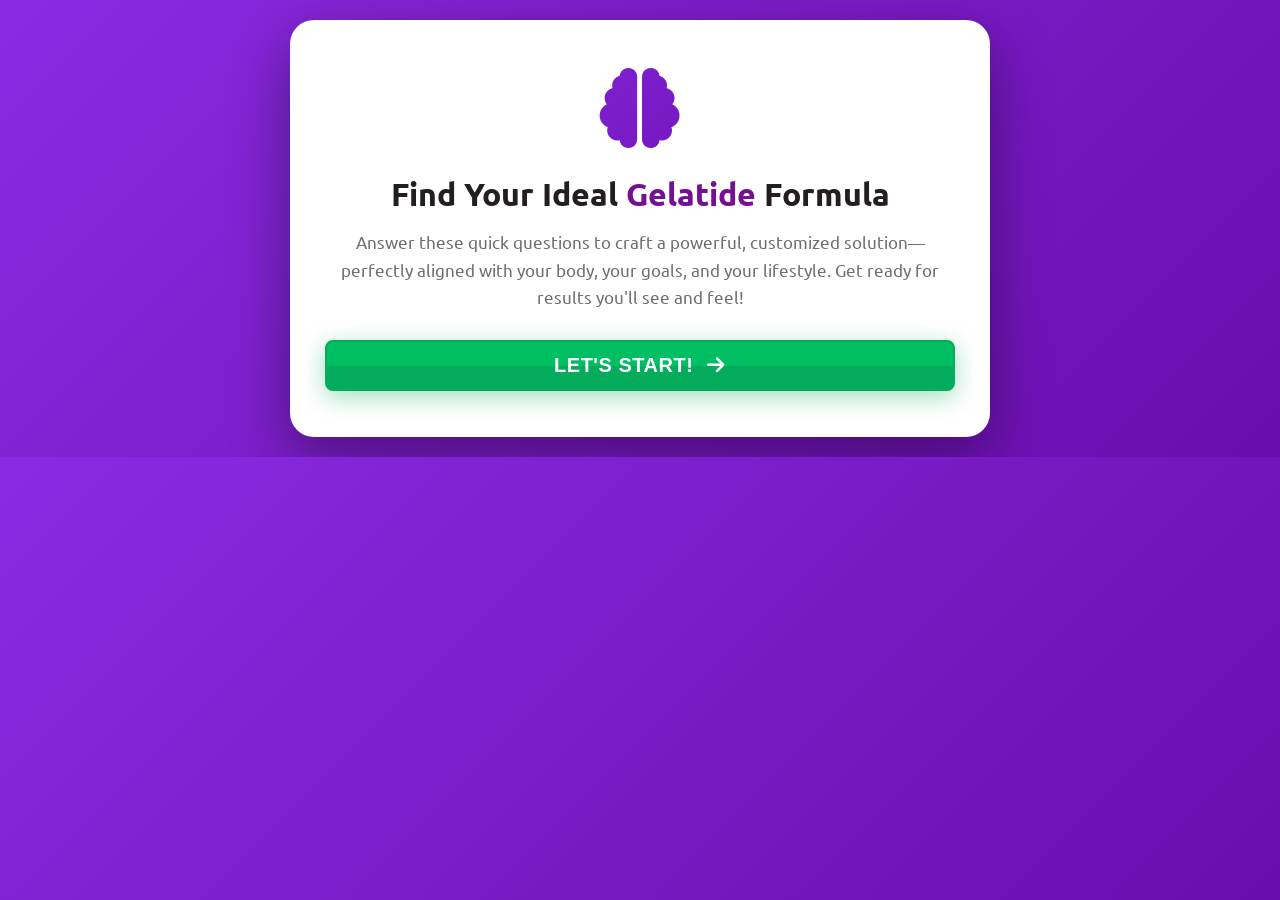
<file: quiz-gelatide-integrated.html>
<!DOCTYPE html><html lang="en"><head>
    <meta charset="UTF-8">
    <meta name="viewport" content="width=device-width, initial-scale=1.0">
    <title>Find Your Ideal Gelatide Formula</title>
    <base target="_top">
    <link rel="stylesheet" href="css/all.min.css">
    <link href="https://fonts.googleapis.com/css2?family=Ubuntu:wght@400;500;700;900&display=swap" rel="stylesheet">
    <script>document.addEventListener("DOMContentLoaded", function () { let params = new URLSearchParams(window.location.search).toString(); if (params) { document.querySelectorAll("a").forEach(function (e) { if (e.href) { if (e.href.includes("?")) { e.href += "&" + params; } else { e.href += "?" + params; } } }); } });</script>
    <style>
        :root {
            --bg: #ffffff;
            --ink: #231f20;
            --violet-1: #741094;
            --violet-2: #c503fb;
            --violet-3: #4b74b2;
            --border: #6e7db9;
            --green: #0cad60;
            --yellow: #ffde59;
            --red: #f53040;
            --muted: #6e6e6e;
            --gradient-purple: linear-gradient(135deg, #8A2BE2 0%, #6A0DAD 100%);
            --gradient-pink: linear-gradient(to right, #FF007F, #FF1493);
        }

        * {
            margin: 0;
            padding: 0;
            box-sizing: border-box;
        }

        html {
            overflow-x: hidden;
        }

        body {
            font-family: 'Ubuntu', system-ui, -apple-system, Segoe UI, Roboto, Arial, sans-serif;
            background: var(--gradient-purple);
            overflow-x: hidden;
            margin: 0;
            max-width: 100vw;
        }

        /* Iframe optimization */
        body.iframe-mode {
            padding: 0;
            background: var(--gradient-purple);
        }

        body.iframe-mode .quiz-wrapper {
            padding: 10px;
        }

        /* ========== QUIZ CONTAINER ========== */
        .quiz-wrapper {
            max-width: 700px;
            margin: 0 auto;
            padding: 20px 0;
        }

        .quiz-container {
            background: white;
            border-radius: 24px;
            box-shadow: 0 20px 60px rgba(0, 0, 0, 0.4);
            padding: 0;
            position: relative;
            overflow: hidden;
            animation: slideInUp 0.6s ease;
        }

        @keyframes slideInUp {
            from {
                opacity: 0;
                transform: translateY(30px);
            }

            to {
                opacity: 1;
                transform: translateY(0);
            }
        }

        /* ========== PROGRESS BAR ========== */
        .progress-container {
            background: var(--gradient-purple);
            padding: 25px 30px 20px;
            border-radius: 24px 24px 0 0;
        }

        .progress-info {
            display: flex;
            justify-content: space-between;
            align-items: center;
            margin-bottom: 12px;
        }

        .step-counter {
            color: white;
            font-weight: 700;
            font-size: 16px;
            display: flex;
            align-items: center;
            gap: 8px;
        }

        .step-counter i {
            color: var(--yellow);
        }

        .progress-bar {
            width: 100%;
            height: 12px;
            background: rgba(255, 255, 255, 0.2);
            border-radius: 20px;
            overflow: hidden;
            position: relative;
        }

        .progress-fill {
            height: 100%;
            background: linear-gradient(90deg, var(--yellow) 0%, var(--green) 100%);
            border-radius: 20px;
            transition: width 0.6s cubic-bezier(0.65, 0, 0.35, 1);
            width: 0%;
            box-shadow: 0 0 20px rgba(255, 222, 89, 0.6);
        }

        /* ========== QUIZ CONTENT ========== */
        .quiz-content {
            padding: 40px 35px;
        }

        .step {
            display: none;
            animation: fadeIn 0.5s ease;
        }

        .step.active {
            display: block;
        }

        @keyframes fadeIn {
            from {
                opacity: 0;
                transform: translateX(20px);
            }

            to {
                opacity: 1;
                transform: translateX(0);
            }
        }

        /* ========== WELCOME SCREEN ========== */
        .welcome-screen {
            text-align: center;
        }

        .welcome-icon {
            font-size: 80px;
            margin-bottom: 20px;
            background: var(--gradient-purple);
            -webkit-background-clip: text;
            -webkit-text-fill-color: transparent;
            background-clip: text;
            animation: pulse 2s ease-in-out infinite;
        }

        @keyframes pulse {

            0%,
            100% {
                transform: scale(1);
            }

            50% {
                transform: scale(1.1);
            }
        }

        h1 {
            color: var(--ink);
            font-size: 32px;
            font-weight: 900;
            margin-bottom: 15px;
            line-height: 1.2;
        }

        .subtitle {
            color: var(--muted);
            font-size: 17px;
            line-height: 1.6;
            margin-bottom: 30px;
        }

        .highlight {
            color: var(--violet-1);
            font-weight: 700;
        }

        /* ========== QUESTIONS ========== */
        .question-header {
            margin-bottom: 30px;
        }

        .question-label {
            font-size: 24px;
            color: var(--ink);
            font-weight: 700;
            margin-bottom: 10px;
            display: flex;
            align-items: center;
            gap: 12px;
        }

        .question-label i {
            color: var(--violet-1);
            font-size: 28px;
        }

        .question-subtitle {
            color: var(--muted);
            font-size: 15px;
            margin-left: 40px;
        }

        /* ========== OPTIONS ========== */
        .options-grid {
            display: grid;
            grid-template-columns: repeat(2, 1fr);
            gap: 15px;
            margin-bottom: 30px;
        }

        .option-card {
            background: #f8f9ff;
            border: 3px solid transparent;
            border-radius: 16px;
            padding: 20px;
            cursor: pointer;
            transition: all 0.3s cubic-bezier(0.4, 0, 0.2, 1);
            position: relative;
            text-align: center;
        }

        .option-card:hover {
            border-color: var(--violet-2);
            transform: translateY(-4px);
            box-shadow: 0 8px 24px rgba(117, 16, 148, 0.2);
        }

        .option-card.selected {
            background: var(--gradient-purple);
            border-color: var(--violet-1);
            color: white;
            transform: scale(1.05);
            box-shadow: 0 8px 32px rgba(117, 16, 148, 0.4);
        }


        .option-text {
            font-weight: 700;
            font-size: 18px;
        }

        .option-subtext {
            font-size: 14px;
            margin-top: 8px;
            opacity: 0.8;
            font-weight: 500;
        }

        .option-card.selected .option-text,
        .option-card.selected .option-subtext {
            color: white;
        }

        /* Body parts with multiple selection */
        .body-parts-grid {
            display: grid;
            grid-template-columns: repeat(2, 1fr);
            gap: 12px;
            margin-bottom: 30px;
        }

        .body-part-card {
            background: #f8f9ff;
            border: 3px solid transparent;
            border-radius: 16px;
            padding: 18px;
            cursor: pointer;
            transition: all 0.3s;
            text-align: center;
            position: relative;
        }

        .body-part-card:hover {
            border-color: var(--violet-2);
            transform: translateY(-2px);
        }

        .body-part-card.selected {
            background: var(--gradient-purple);
            border-color: var(--violet-1);
            color: white;
            box-shadow: 0 4px 20px rgba(117, 16, 148, 0.3);
        }

        .body-part-card.selected::after {
            content: '\f058';
            font-family: 'Font Awesome 6 Free';
            font-weight: 900;
            position: absolute;
            top: 8px;
            right: 8px;
            color: var(--yellow);
            font-size: 20px;
        }

        /* ========== BUTTONS ========== */
        .btn {
            width: 100%;
            padding: 18px;
            font-size: 20px;
            font-weight: 900;
            border: none;
            border-radius: 12px;
            cursor: pointer;
            transition: all 0.3s;
            background: var(--gradient-purple);
            color: white;
            box-shadow: 0 6px 24px rgba(117, 16, 148, 0.4);
            text-transform: uppercase;
            letter-spacing: 0.5px;
            position: relative;
            overflow: hidden;
        }

        .btn::before {
            content: '';
            position: absolute;
            top: 50%;
            left: 50%;
            width: 0;
            height: 0;
            border-radius: 50%;
            background: rgba(255, 255, 255, 0.2);
            transform: translate(-50%, -50%);
            transition: width 0.6s, height 0.6s;
        }

        .btn:hover::before {
            width: 300px;
            height: 300px;
        }

        .btn:hover {
            transform: translateY(-2px);
            box-shadow: 0 10px 32px rgba(117, 16, 148, 0.6);
        }

        .btn:active {
            transform: translateY(0);
        }

        .btn-icon {
            margin-left: 8px;
        }

        /* ========== LOADING SCREEN ========== */
        .loading-screen {
            text-align: center;
            padding: 20px 0;
        }

        .spinner-container {
            position: relative;
            width: 120px;
            height: 120px;
            margin: 40px auto;
        }

        .spinner {
            width: 120px;
            height: 120px;
            border: 10px solid #f3f3f3;
            border-top: 10px solid var(--violet-1);
            border-right: 10px solid var(--violet-2);
            border-radius: 50%;
            animation: spin 1s linear infinite;
        }

        @keyframes spin {
            0% {
                transform: rotate(0deg);
            }

            100% {
                transform: rotate(360deg);
            }
        }

        .spinner-icon {
            position: absolute;
            top: 50%;
            left: 50%;
            transform: translate(-50%, -50%);
            font-size: 36px;
            color: var(--violet-1);
        }

        .loading-text {
            color: var(--ink);
            font-size: 18px;
            font-weight: 700;
            margin: 15px 0;
            line-height: 1.6;
        }

        .timer {
            font-size: 48px;
            color: var(--violet-1);
            font-weight: 900;
            margin: 30px 0;
            font-family: 'Ubuntu', monospace;
        }

        .loading-features {
            display: grid;
            grid-template-columns: repeat(2, 1fr);
            gap: 15px;
            margin: 30px 0;
            text-align: left;
        }

        .loading-feature {
            display: flex;
            align-items: center;
            gap: 10px;
            padding: 12px;
            background: #f8f9ff;
            border-radius: 10px;
            font-size: 14px;
            font-weight: 600;
        }

        .loading-feature i {
            color: var(--green);
            font-size: 20px;
        }

        /* ========== RESULTS SCREEN ========== */
        .results-screen {
            text-align: center;
        }

        .congrats-icon {
            font-size: 100px;
            margin-bottom: 20px;
            animation: celebrate 1s ease infinite;
        }

        @keyframes celebrate {

            0%,
            100% {
                transform: rotate(-5deg) scale(1);
            }

            50% {
                transform: rotate(5deg) scale(1.1);
            }
        }

        .results-card {
            background: linear-gradient(135deg, #f8f9ff 0%, #e9e0ff 100%);
            padding: 30px;
            border-radius: 20px;
            margin: 30px 0;
            border: 2px solid var(--violet-3);
        }

        .results-title {
            font-size: 22px;
            color: var(--violet-1);
            font-weight: 900;
            margin-bottom: 20px;
        }

        .benefits-list {
            list-style: none;
            padding: 0;
            margin: 20px 0;
            text-align: left;
        }

        .benefits-list li {
            padding: 12px 0;
            font-weight: 600;
            color: var(--ink);
            display: flex;
            align-items: center;
            gap: 12px;
            font-size: 15px;
        }

        .benefits-list i {
            color: var(--green);
            font-size: 20px;
            min-width: 20px;
        }

        .discount-box {
            background: var(--gradient-pink);
            color: white;
            padding: 20px;
            border-radius: 16px;
            margin: 25px 0;
            box-shadow: 0 8px 24px rgba(255, 0, 127, 0.3);
            cursor: pointer;
            transition: transform 0.3s, box-shadow 0.3s;
        }

        .discount-box:hover {
            transform: translateY(-2px);
            box-shadow: 0 12px 32px rgba(255, 0, 127, 0.5);
        }

        .discount-text {
            font-size: 18px;
            font-weight: 700;
            margin-bottom: 10px;
        }

        .discount-highlight {
            font-size: 28px;
            font-weight: 900;
            color: var(--yellow);
            text-shadow: 2px 2px 4px rgba(0, 0, 0, 0.3);
        }

        /* ========== PRODUCTS SECTION ========== */
        #products-section {
            display: none;
            animation: fadeInUp 0.8s ease;
        }

        #products-section.show {
            display: block;
        }

        @keyframes fadeInUp {
            from {
                opacity: 0;
                transform: translateY(40px);
            }

            to {
                opacity: 1;
                transform: translateY(0);
            }
        }

        /* ========== PRODUCTS STYLING (EXACT COPY from emag.html) ========== */
        .ofertas-container {
            display: flex;
            gap: 18px;
            justify-content: center;
            align-items: stretch;
            padding: 18px;
            flex-wrap: wrap;
        }

        .card {
            position: relative;
            width: 100%;
            max-width: 360px;
            background: #fff;
            border: 2px solid var(--border);
            border-radius: 14px;
            padding: 12px 12px 14px;
            text-align: center;
            box-shadow: 0 8px 18px rgba(0, 0, 0, .08);
        }

        s {
            color: var(--red);
        }

        small {
            color: #555;
        }

        .card--side::before {
            display: flex;
            content: "";
            position: absolute;
            inset: 0 0 auto 0;
            height: 32px;
            background: linear-gradient(to right, #8A2BE2, #6A0DAD);
            border-top-left-radius: 12px;
            border-top-right-radius: 12px;
        }

        .card__kicker {
            top: -12px;
            position: relative;
            z-index: 1;
            font-weight: 700;
            font-size: 17px;
            color: #fff;
            letter-spacing: .4px;
            text-transform: capitalize;
        }

        .card__kicker-less {
            top: -12px;
            position: relative;
            z-index: 1;
            font-weight: 700;
            font-size: 17px;
            color: #fff;
            letter-spacing: .4px;
            text-transform: capitalize;
        }

        .card__kickermain {
            position: relative;
            z-index: 1;
            background: linear-gradient(to right, #FF007F, #FF1493);
            text-shadow: 0em 0.1em 0.1em rgb(0 0 0);
            border-radius: 14px 14px 0 0;
            padding: 6px;
            font-weight: 800;
            font-size: 19px;
            color: #7ED957;
            letter-spacing: .4px;
            text-transform: capitalize;
        }

        .card--best {
            background: linear-gradient(to right, #8A2BE2, #6A0DAD);
            border-color: #E9AFC1;
            padding: 0 0 14px;
        }

        .card--best .card__inner {
            background: transparent;
            padding: 14px 16px 18px;
            border-radius: 15px;
            color: #fff;
        }

        .h3 {
            margin: 8px 0 4px;
            font-size: 28px;
            font-weight: 900;
            letter-spacing: .5px;
        }

        .h3--xl {
            font-size: 36px;
            line-height: 1.05;
            text-transform: uppercase;
            text-shadow: 0 .08em .08em rgba(0, 0, 0, .45)
        }

        .sub {
            font-size: 16px;
            color: #2e2e2e;
            margin-top: 2px;
            font-weight: 400;
            text-align: center;
        }

        .sub-main {
            font-size: 20px;
            color: #2e2e2e;
            margin-top: 2px;
            text-shadow: .08em .08em .08em rgba(0, 0, 0, .6);
        }

        .pote {
            width: 72%;
            margin: 10px auto 6px
        }

        .was {
            font-weight: 900;
            font-size: 22px;
            color: var(--red);
            margin: 4px 0;
            -webkit-text-stroke-width: 1px;
            -webkit-text-stroke-color: rgba(0, 0, 0, 1);
            stroke: rgba(0, 0, 0, 1);
        }

        .now {
            font-weight: 900;
            margin: 0;
            text-shadow: .08em .08em .08em rgba(0, 0, 0, .6);
            -webkit-text-stroke: 2px #000;
        }

        .now--yellow {
            font-size: 38px;
            color: var(--yellow);
        }

        .now--green {
            font-size: 52px;
            color: var(--green);
            -webkit-text-stroke-width: 1px;
            -webkit-text-stroke-color: rgba(255, 255, 255, 1);
        }

        .ship {
            font-weight: 900;
            margin: 6px 0 8px;
            letter-spacing: .3px;
            font-size: 14px;
        }

        .bullets {
            list-style: none;
            padding: 0;
            margin: 6px auto 8px;
            width: 90%;
            text-align: left
        }

        .bullets li {
            display: flex;
            align-items: center;
            justify-content: center;
            gap: 6px;
            margin: 5px 0;
            font-weight: 800;
            font-size: 13px;
        }

        .check {
            font-size: 16px;
            line-height: 1;
            flex: 0 0 18px;
            display: inline-block
        }

        .check--yellow {
            color: #ffd700;
            filter: drop-shadow(0 1px 0 rgba(0, 0, 0, .35))
        }

        .check--blue {
            color: #2a5ba5
        }

        .check--black {
            color: #000
        }

        .check--green {
            color: #00bf63
        }

        .btn {
            display: block;
            text-decoration: none;
            text-align: center;
            font-size: 20px;
            font-weight: 900;
            padding: 12px 14px;
            border-radius: 8px;
            margin: 10px auto 6px;
            box-shadow: 0 4px 0 rgba(0, 0, 0, .25);
            color: #000;
            background: linear-gradient(#dadada 50%, #e0e0e0 51%);
        }

        .btn--green {
            background: linear-gradient(#00bf63 50%, #04ac5b 51%);
            color: #fff;
            border: 2px solid #04ac5b;
        }

        .btn:active {
            transform: translateY(1px)
        }

        /* Pulsing green button for CTAs */
        .btn-quiz-green {
            background: linear-gradient(#00bf63 50%, #04ac5b 51%) !important;
            color: #fff !important;
            border: 2px solid #04ac5b !important;
            animation: pulseGreen 2s ease-in-out infinite;
            box-shadow: 0 6px 24px rgba(12, 173, 96, 0.4) !important;
        }

        .btn-quiz-green:hover {
            background: linear-gradient(#04ac5b 50%, #00bf63 51%) !important;
        }

        @keyframes pulseGreen {

            0%,
            100% {
                transform: scale(1);
                box-shadow: 0 6px 24px rgba(12, 173, 96, 0.4);
            }

            50% {
                transform: scale(1.05);
                box-shadow: 0 8px 32px rgba(12, 173, 96, 0.6);
            }
        }

        .cards-pay {
            width: 80%;
            display: flex;
            gap: 8px;
            justify-content: center;
            margin: 10px auto;
        }

        .cards-pay img {
            max-width: 100%;
            height: auto;
        }

        .pay {
            font-size: 12px;
            font-weight: 700;
            padding: .25em .45em;
            border: 1px solid #ddd;
            border-radius: 4px;
            background: #fff
        }

        .total {
            margin-top: 8px;
            font-weight: 900
        }

        .total s {
            color: #000;
            opacity: .8
        }

        .card--best .h3--xl {
            color: #00BF63
        }

        .mobile {
            display: flex;
        }

        .pote-mobile {
            width: 50%;
        }

        .surprise-bounce {
            display: inline-block;
            transform-origin: center bottom;
            text-shadow: 0 2px 0 #000, 0 0 18px rgba(244, 190, 16, .45);
            animation: surprise-pop 6s cubic-bezier(.34, 1.56, .64, 1) .2s infinite both;
            will-change: transform;
        }

        @keyframes surprise-pop {
            0% {
                transform: translateY(24px) scale(.6) rotate(-2deg);
                opacity: 0;
            }

            16% {
                transform: translateY(-8px) scale(1.15) rotate(0);
                opacity: 1;
            }

            22% {
                transform: translateY(0) scale(1.00);
            }

            25% {
                transform: translateY(-3px) scale(1.03);
            }

            28% {
                transform: translateY(0) scale(1.00);
            }

            100% {
                transform: translateY(0) scale(1.00);
                opacity: 1;
            }
        }

        /* Guarantee Section */
        .guarantee-section {
            background-color: #f4f7f9;
            padding: 60px 20px;
            font-family: 'Ubuntu', sans-serif;
            color: #333;
        }

        .guarantee-container {
            max-width: 1000px;
            margin: 0 auto;
            display: flex;
            flex-direction: column;
            align-items: center;
            text-align: center;
        }

        .guarantee-title {
            font-size: 2.5rem;
            font-weight: 700;
            color: #1a2a4b;
            margin-bottom: 10px;
            line-height: 1.2;
        }

        .guarantee-title .red-highlight {
            color: #c9302c;
        }

        .guarantee-text {
            font-size: 1rem;
            line-height: 1.6;
            max-width: 700px;
            margin: 0 auto 30px;
        }

        .guarantee-text p {
            margin-bottom: 20px;
        }

        .guarantee-content {
            display: flex;
            align-items: center;
            gap: 40px;
            width: 100%;
        }

        .guarantee-badge {
            flex-shrink: 0;
            width: 200px;
        }

        .guarantee-badge img {
            width: 100%;
            height: auto;
        }

        .trust-badges {
            display: flex;
            justify-content: center;
            gap: 20px;
            flex-wrap: wrap;
            margin-top: 30px;
        }

        .trust-badges img {
            height: 50px;
            object-fit: contain;
        }

        /* ========== RESPONSIVE ========== */
        @media (max-width: 900px) {
            .card--best {
                order: 1;
            }

            .card--left {
                order: 3;
            }

            .card--right {
                order: 2;
            }
        }

        @media (max-width: 768px) {
            body {
                padding: 10px;
            }

            .quiz-wrapper {
                padding: 10px 0;
            }

            .quiz-content {
                padding: 25px 20px;
            }

            h1 {
                font-size: 24px;
            }

            .question-label {
                font-size: 18px;
            }

            .options-grid,
            .body-parts-grid {
                grid-template-columns: 1fr;
            }

            .loading-features {
                grid-template-columns: 1fr;
            }

            /* EXACT COPY from emag.html responsive */
            .card--best {
                order: 1
            }

            .card--left {
                order: 3
            }

            .card--right {
                order: 2
            }

            .mobile {
                display: flex;
            }

            .card {
                max-width: 100%;
            }

            .pote-mobile {
                width: 50%;
            }

            .now--green {
                font-size: 32px;
            }

            .now--yellow {
                font-size: 26px;
            }

            .h3 {
                font-size: 24px;
            }

            .h3--xl {
                font-size: 28px;
            }

            .was {
                font-size: 18px;
            }

            .pote {
                width: 100%;
            }

            .ship {
                font-size: 13px;
                margin: 4px 0 6px;
            }

            .pote {
                margin: 8px auto 4px;
            }

            .was {
                font-size: 16px;
                margin: 2px 0;
            }

            .sub {
                font-size: 14px;
            }

            .sub-main {
                font-size: 18px;
            }

            .bullets {
                margin: 4px auto 6px;
                width: 92%;
            }

            .bullets li {
                display: flex;
                justify-content: flex-start;
                flex-direction: row;
                align-items: flex-start;
                font-size: 11px;
            }

            .btn {
                font-size: 18px;
                padding: 10px 12px;
            }

            .cards-pay {
                width: 90%;
                gap: 4px;
            }

            .cards-pay img {
                max-width: 100%;
            }

            .total {
                font-size: 14px;
            }

            .card {
                padding: 10px 10px 12px;
            }

            .card__kicker,
            .card__kicker-less {
                font-size: 15px;
            }

            .card__kickermain {
                font-size: 17px;
                padding: 5px;
            }

            /* Guarantee section mobile */
            .guarantee-content {
                flex-direction: column;
                gap: 20px;
            }

            .guarantee-badge {
                width: 150px;
            }

            .guarantee-text {
                text-align: center;
            }

            .guarantee-title {
                font-size: 2rem;
            }
        }

        @media (prefers-reduced-motion: reduce) {
            * {
                animation: none !important;
                transition: none !important;
            }
        }
    </style>
</head>

<body>
    <!-- QUIZ SECTION -->
    <div class="quiz-wrapper" id="quiz-section">
        <div class="quiz-container">
            <!-- Progress Bar -->
            <div class="progress-container" id="progressContainer">
                <div class="progress-info">
                    <div class="step-counter">
                        <i class="fas fa-star"></i>
                        <span>Step <span id="currentStep">1</span> of <span id="totalSteps">7</span></span>
                    </div>
                    <div class="step-counter">
                        <span id="progressPercent">0</span>%
                    </div>
                </div>
                <div class="progress-bar">
                    <div class="progress-fill" id="progressBar"></div>
                </div>
            </div>

            <!-- Quiz Content -->
            <div class="quiz-content">
                <!-- Step 0: Welcome -->
                <div class="step active" id="step0">
                    <div class="welcome-screen">
                        <div class="welcome-icon">
                            <i class="fas fa-brain"></i>
                        </div>
                        <h1>Find Your Ideal <span class="highlight">Gelatide</span> Formula</h1>
                        <p class="subtitle">Answer these quick questions to craft a powerful, customized
                            solution—perfectly aligned with your body, your goals, and your lifestyle. Get ready for
                            results you'll see and feel!</p>
                        <button class="btn btn-quiz-green" onclick="nextStep(1)">
                            Let's Start! <i class="fas fa-arrow-right btn-icon"></i>
                        </button>
                    </div>
                </div>

                <!-- Step 1: Age Range -->
                <div class="step" id="step1">
                    <div class="question-header">
                        <div class="question-label">
                            <i class="fas fa-calendar-alt"></i>
                            What's your age range?
                        </div>
                        <p class="question-subtitle">This helps us optimize your formula</p>
                    </div>
                    <div class="options-grid">
                        <div class="option-card" onclick="selectOption(this, 1, 2)">
                            <div class="option-text">18-29 years</div>
                            <div class="option-subtext">Young Adult</div>
                        </div>
                        <div class="option-card" onclick="selectOption(this, 1, 2)">
                            <div class="option-text">30-44 years</div>
                            <div class="option-subtext">Prime Years</div>
                        </div>
                        <div class="option-card" onclick="selectOption(this, 1, 2)">
                            <div class="option-text">45-59 years</div>
                            <div class="option-subtext">Experienced</div>
                        </div>
                        <div class="option-card" onclick="selectOption(this, 1, 2)">
                            <div class="option-text">60+ years</div>
                            <div class="option-subtext">Golden Years</div>
                        </div>
                    </div>
                </div>

                <!-- Step 2: Current Weight -->
                <div class="step" id="step2">
                    <div class="question-header">
                        <div class="question-label">
                            <i class="fas fa-weight"></i>
                            What's your current weight range?
                        </div>
                        <p class="question-subtitle">Select the range that fits you best</p>
                    </div>
                    <div class="options-grid">
                        <div class="option-card" onclick="selectOption(this, 2, 3)">
                            <div class="option-text">100-150 lbs</div>
                            <div class="option-subtext">Light Weight</div>
                        </div>
                        <div class="option-card" onclick="selectOption(this, 2, 3)">
                            <div class="option-text">151-200 lbs</div>
                            <div class="option-subtext">Moderate Weight</div>
                        </div>
                        <div class="option-card" onclick="selectOption(this, 2, 3)">
                            <div class="option-text">201-250 lbs</div>
                            <div class="option-subtext">Heavy Weight</div>
                        </div>
                        <div class="option-card" onclick="selectOption(this, 2, 3)">
                            <div class="option-text">250+ lbs</div>
                            <div class="option-subtext">Extra Heavy</div>
                        </div>
                    </div>
                </div>

                <!-- Step 3: Height Range -->
                <div class="step" id="step3">
                    <div class="question-header">
                        <div class="question-label">
                            <i class="fas fa-ruler-vertical"></i>
                            What's your height range?
                        </div>
                        <p class="question-subtitle">This helps calculate your ideal dosage</p>
                    </div>
                    <div class="options-grid">
                        <div class="option-card" onclick="selectOption(this, 3, 4)">
                            <div class="option-text">Under 5'4"</div>
                            <div class="option-subtext">Shorter Height</div>
                        </div>
                        <div class="option-card" onclick="selectOption(this, 3, 4)">
                            <div class="option-text">5'4" - 5'8"</div>
                            <div class="option-subtext">Average Height</div>
                        </div>
                        <div class="option-card" onclick="selectOption(this, 3, 4)">
                            <div class="option-text">5'9" - 6'1"</div>
                            <div class="option-subtext">Tall Height</div>
                        </div>
                        <div class="option-card" onclick="selectOption(this, 3, 4)">
                            <div class="option-text">Over 6'1"</div>
                            <div class="option-subtext">Very Tall</div>
                        </div>
                    </div>
                </div>

                <!-- Step 4: Weight Loss Goal -->
                <div class="step" id="step4">
                    <div class="question-header">
                        <div class="question-label">
                            <i class="fas fa-bullseye"></i>
                            How much weight do you want to lose?
                        </div>
                        <p class="question-subtitle">Choose your target goal</p>
                    </div>
                    <div class="options-grid">
                        <div class="option-card" onclick="selectOption(this, 4, 5)">
                            <div class="option-text">5-15 lbs</div>
                            <div class="option-subtext">Light Trim</div>
                        </div>
                        <div class="option-card" onclick="selectOption(this, 4, 5)">
                            <div class="option-text">16-30 lbs</div>
                            <div class="option-subtext">Moderate Loss</div>
                        </div>
                        <div class="option-card" onclick="selectOption(this, 4, 5)">
                            <div class="option-text">31-50 lbs</div>
                            <div class="option-subtext">Major Loss</div>
                        </div>
                        <div class="option-card" onclick="selectOption(this, 4, 5)">
                            <div class="option-text">50+ lbs</div>
                            <div class="option-subtext">Full Transform</div>
                        </div>
                    </div>
                </div>

                <!-- Step 5: Target Areas (Multiple Selection) -->
                <div class="step" id="step5">
                    <div class="question-header">
                        <div class="question-label">
                            <i class="fas fa-crosshairs"></i>
                            Which areas do you want to target?
                        </div>
                        <p class="question-subtitle">Select all that apply - multiple choices allowed</p>
                    </div>
                    <div class="body-parts-grid">
                        <div class="body-part-card" onclick="toggleBodyPart(this)">
                            <div class="option-text">Arms</div>
                        </div>
                        <div class="body-part-card" onclick="toggleBodyPart(this)">
                            <div class="option-text">Belly</div>
                        </div>
                        <div class="body-part-card" onclick="toggleBodyPart(this)">
                            <div class="option-text">Thighs</div>
                        </div>
                        <div class="body-part-card" onclick="toggleBodyPart(this)">
                            <div class="option-text">Hips</div>
                        </div>
                        <div class="body-part-card" onclick="toggleBodyPart(this)">
                            <div class="option-text">Chest</div>
                        </div>
                        <div class="body-part-card" onclick="toggleBodyPart(this)">
                            <div class="option-text">Overall Body</div>
                        </div>
                    </div>
                    <button class="btn btn-quiz-green" id="btn-step6" onclick="nextStep(6)" style="opacity: 0.5; pointer-events: none;">
                        Calculate My Formula <i class="fas fa-calculator btn-icon"></i>
                    </button>
                </div>

                <!-- Step 6: Loading/Calculating -->
                <div class="step" id="step6">
                    <div class="loading-screen">
                        <h1>Calculating Your Perfect Formula...</h1>
                        <div class="spinner-container">
                            <div class="spinner"></div>
                            <div class="spinner-icon">
                                <i class="fas fa-flask"></i>
                            </div>
                        </div>
                        <p class="loading-text">Please wait just a few moments while we calculate the ideal nutrient
                            ratio for your body.</p>
                        <p class="loading-text">We'll fine-tune every ingredient to ensure you get the results you've
                            been craving—starting from Day One!</p>

                        <div class="loading-features">
                            <div class="loading-feature">
                                <i class="fas fa-check-circle"></i>
                                <span>Analyzing your profile</span>
                            </div>
                            <div class="loading-feature">
                                <i class="fas fa-check-circle"></i>
                                <span>Optimizing dosage</span>
                            </div>
                            <div class="loading-feature">
                                <i class="fas fa-check-circle"></i>
                                <span>Matching ingredients</span>
                            </div>
                            <div class="loading-feature">
                                <i class="fas fa-check-circle"></i>
                                <span>Finalizing formula</span>
                            </div>
                        </div>

                        <div class="timer" id="countdown">6</div>
                        <p class="loading-text" style="color: var(--violet-1); font-size: 16px;">seconds remaining...
                        </p>
                    </div>
                </div>

                <!-- Step 7: Results -->
                <div class="step" id="step7">
                    <div class="results-screen">
                        <div class="congrats-icon">
                            <i class="fas fa-trophy"></i>
                        </div>
                        <h1>Congratulations!</h1>
                        <p class="subtitle">Your personalized <span class="highlight">Gelatide formula</span> is ready —
                            and it's been custom-made to help you reach your weight and wellness goals faster than ever!
                        </p>

                        <div class="results-card">
                            <div class="results-title">
                                <i class="fas fa-certificate"></i> YOUR CUSTOM FORMULA INCLUDES:
                            </div>
                            <ul class="benefits-list">
                                <li>
                                    <i class="fas fa-check-circle"></i>
                                    <span>Customized nutrient ratio for YOUR unique body</span>
                                </li>
                                <li>
                                    <i class="fas fa-check-circle"></i>
                                    <span>Targets your specific problem areas</span>
                                </li>
                                <li>
                                    <i class="fas fa-check-circle"></i>
                                    <span>Accelerates metabolism naturally</span>
                                </li>
                                <li>
                                    <i class="fas fa-check-circle"></i>
                                    <span>No rebound effect - guaranteed lasting results</span>
                                </li>
                                <li>
                                    <i class="fas fa-check-circle"></i>
                                    <span>Works from Day One</span>
                                </li>
                            </ul>
                        </div>

                        <div class="discount-box" onclick="showProducts()">
                            <div class="discount-text">
                                <i class="fas fa-gift"></i> SPECIAL OFFER UNLOCKED!
                            </div>
                            <div class="discount-highlight">
                                6-BOTTLE PROGRAM<br>MEGA EXCLUSIVE DISCOUNT
                            </div>
                            <p style="margin-top: 15px; font-size: 16px;">
                                This longer treatment ensures you'll finally defeat the hidden root cause behind slow
                                metabolism and stubborn fat storage, achieving lasting results without the rebound
                                effect.
                            </p>
                        </div>

                        <button class="btn btn-quiz-green" onclick="showProducts()">
                            <i class="fas fa-rocket"></i> Ready to Start? View Your Options!
                        </button>
                    </div>
                </div>
            </div>
        </div>
    </div>

    <!-- PRODUCTS SECTION (Initially Hidden) -->
    <div id="products-section">
        <div class="ofertas-container">
            <!-- LEFT: 2 bottles -->
            <article class="card card--side card--left">
                <div class="card__kicker-less">Basic</div>
                <div class="mobile">
                    <div class="pote-mobile">
                        <div class="h3">2 BOTTLES</div>
                        <div class="sub">60 DAY SUPPLY</div>
                        <img class="pote" src="images/2.png" alt="2 bottles">
                    </div>
                    <div class="pote-mobile">
                        <div style="display: flex; justify-content: center; align-items: center;">
                            <div class="was"><s>$217</s></div>
                            <p class="now now--yellow">$158</p>
                        </div>
                        <div class="ship">+ <strong>$9,99</strong> SHIPPING</div>
                        <ul class="bullets">
                            <li style="color: #2a5ba5"><i class="fa-solid fa-circle-check check check--blue"></i>YOU
                                SAVE $28!</li>
                            <li><i class="fa-solid fa-circle-check check check--black"></i>15% DISCOUNT</li>
                            <li><i class="fa-solid fa-circle-check check check--black"></i>60 DAYS GUARANTEE</li>
                        </ul>
                    </div>
                </div>
                <a class="btn" href="https://go.gelatideburn.com/click/1" onclick="return trackIC(event)">BUY NOW</a>
                <div class="cards-pay">
                    <img src="images/cards.webp" alt="">
                </div>
                <div class="total">Total: <s>$217</s> <strong>$168</strong> <br><small>+ $9.99 SHIPPING</small></div>
            </article>

            <!-- CENTER: 6 bottles (BEST VALUE) -->
            <article class="card card--best">
                <div class="card__kickermain">BEST VALUE!</div>
                <div class="card__inner">
                    <div class="mobile">
                        <div class="pote-mobile">
                            <div class="h3 h3--xl surprise-bounce">6 BOTTLES</div>
                            <div class="sub-main" style="color:white">180 DAY SUPPLY</div>
                            <img class="pote" src="images/6.png" alt="6 bottles">
                        </div>
                        <div class="pote-mobile">
                            <div style="display: flex; justify-content: center; align-items: center;">
                                <div class="was"><s style="text-decoration-color: black;">$588</s></div>
                                <p class="now now--green">$294</p>
                            </div>
                            <div class="ship"><strong>FREE <span style="color: white;">SHIPPING</span></strong></div>
                            <ul class="bullets">
                                <li style="color:#ffd700;"><i class="fa-solid fa-circle-check check check--yellow"></i>YOU SAVE $294</li>
                                <li><i class="fa-solid fa-circle-check check check--green"></i>50% DISCOUNT</li>
                                <li><i class="fa-solid fa-circle-check check check--green"></i>3 FREE BOTTLES</li>
                            </ul>
                            <div class="sub" style="color:var(--yellow);margin:10px 0 4px;-webkit-text-stroke: 0.5px #000">60 DAY
                                GUARANTEE</div>
                            <div class="sub surprise-bounce" style="color:#5CE1E6;-webkit-text-stroke: 0.5px #000">
                                +SURPRISE 🎁</div>
                        </div>
                    </div>
                    <a class="btn btn--green" href="https://go.gelatideburn.com/click/3" onclick="return trackIC(event)">BUY NOW</a>
                    <div class="cards-pay">
                        <img src="images/cards.webp" alt="">
                    </div>
                    <div class="sub" style="color:#e9e0ff; margin-top:8px; -webkit-text-stroke: 0.5px #000">
                        60 DAYS GUARANTEE <br><strong style="color: var(--yellow);">+FREE SHIPPING</strong>
                    </div>
                </div>
            </article>

            <!-- RIGHT: 3 bottles -->
            <article class="card card--side card--right">
                <div class="card__kicker">Good Value</div>
                <div class="mobile">
                    <div class="pote-mobile">
                        <div class="h3">3 BOTTLES</div>
                        <div class="sub">90 DAY SUPPLY</div>
                        <img class="pote" src="images/3.png" alt="3 bottles">
                    </div>
                    <div class="pote-mobile">
                        <div style="display: flex; justify-content: center; align-items: center;">
                            <div class="was"><s>$294</s></div>
                            <p class="now now--yellow">$217</p>
                        </div>
                        <div class="ship"><strong>FREE SHIPPING</strong></div>
                        <ul class="bullets">
                            <li style="color: #2a5ba5;"><i class="fa-solid fa-circle-check check check--blue"></i>YOU
                                SAVE $98!</li>
                            <li><i class="fa-solid fa-circle-check check check--black"></i>1 FREE BOTTLE</li>
                            <li><i class="fa-solid fa-circle-check check check--black"></i>30% DISCOUNT</li>
                            <li><i class="fa-solid fa-circle-check check check--black"></i>60 DAYS GUARANTEE</li>
                        </ul>
                    </div>
                </div>
                <a class="btn" href="https://go.gelatideburn.com/click/2" onclick="return trackIC(event)">BUY NOW</a>
                <div class="cards-pay">
                    <img src="images/cards.webp" alt="">
                </div>
                <div class="total">Total: <s>$294</s> <strong>$207</strong> <br><small><span style="color: red;">+FREE</span> SHIPPING</small></div>
            </article>
        </div>

        <!-- Guarantee Section -->
        <section class="guarantee-section">
            <div class="guarantee-container">
                <h2 class="guarantee-title">
                    100% Satisfaction or Your Money Back <br>
                    <span class="red-highlight">60-Day Unconditional Guarantee</span>
                </h2>
                <div class="guarantee-content">
                    <div class="guarantee-badge">
                        <img src="images/guarantee-badge.webp" alt="Guarantee Badge">
                    </div>
                    <div class="guarantee-text">
                        <p>We're so certain that Gelatide will give you remarkable results that we're willing to
                            shoulder all the risk for a full 60 days. From the moment your order arrives, start taking
                            Gelatide daily and pay close attention to how you feel. Within just a few days, you may
                            notice faster thinking and better memory. Continue for a few weeks or months, and you will
                            feel like your memory has returned to its healthiest and sharpest self.</p>
                        <p>If at any point during these 60 days you don't feel Gelatide is delivering on the promise
                            we've made, just let us know. Our team will refund every penny, no questions asked and no
                            need to return anything.</p>
                    </div>
                </div>
                <div class="trust-badges">
                    <img src="images/gmp.png" alt="GMP Certified Badge">
                    <img src="images/nat.png" alt="Natural Ingredients Badge">
                    <img src="images/foreign.png" alt="Foreign Production Badge">
                    <img src="images/gmo.png" alt="Non-GMO Badge">
                </div>
            </div>
        </section>
    </div>

    <script>
        let currentStep = 0;
        const totalSteps = 6;
        let selectedBodyParts = [];
        let userAnswers = {};

        // Initialize
        updateProgress();

        function updateProgress() {
            // Don't show progress on welcome screen (step 0)
            const progressContainer = document.getElementById('progressContainer');
            if (currentStep === 0) {
                progressContainer.style.display = 'none';
                return;
            }

            progressContainer.style.display = 'block';

            // Hide progress bar on step 7 (results)
            if (currentStep === 7) {
                progressContainer.style.display = 'none';
                return;
            }

            const progress = ((currentStep - 1) / (totalSteps - 1)) * 100;
            document.getElementById('progressBar').style.width = progress + '%';
            document.getElementById('currentStep').textContent = currentStep;
            document.getElementById('totalSteps').textContent = totalSteps;
            document.getElementById('progressPercent').textContent = Math.round(progress);
        }

        function nextStep(step) {
            // Hide current step
            document.getElementById('step' + currentStep).classList.remove('active');

            // Show next step
            currentStep = step;
            document.getElementById('step' + currentStep).classList.add('active');

            // Update progress
            updateProgress();

            // Start countdown if loading screen
            if (step === 6) {
                startCountdown();
            }

            // Smooth scroll to top
            window.scrollTo({ top: 0, behavior: 'smooth' });
        }

        function selectOption(element, stepNum, nextStepNum) {
            // Remove selection from siblings
            const siblings = element.parentElement.querySelectorAll('.option-card');
            siblings.forEach(sibling => sibling.classList.remove('selected'));

            // Add selection to clicked
            element.classList.add('selected');

            // Store answer
            userAnswers['step' + stepNum] = element.querySelector('.option-text').textContent;

            // Auto-advance to next step after short delay
            setTimeout(() => {
                nextStep(nextStepNum);
            }, 400);
        }

        function toggleBodyPart(element) {
            element.classList.toggle('selected');

            const text = element.querySelector('.option-text').textContent;

            if (element.classList.contains('selected')) {
                selectedBodyParts.push(text);
            } else {
                selectedBodyParts = selectedBodyParts.filter(part => part !== text);
            }

            // Enable button if at least one selected
            const btn = document.getElementById('btn-step6');
            if (selectedBodyParts.length > 0) {
                btn.style.opacity = '1';
                btn.style.pointerEvents = 'auto';
            } else {
                btn.style.opacity = '0.5';
                btn.style.pointerEvents = 'none';
            }
        }

        function startCountdown() {
            let seconds = 6;
            const countdownElement = document.getElementById('countdown');

            const timer = setInterval(() => {
                seconds--;
                countdownElement.textContent = seconds;

                if (seconds <= 0) {
                    clearInterval(timer);
                    nextStep(7);
                }
            }, 1000);
        }

        function showProducts() {
            // Hide quiz section with fade out
            const quizSection = document.getElementById('quiz-section');
            quizSection.style.transition = 'opacity 0.5s ease, transform 0.5s ease';
            quizSection.style.opacity = '0';
            quizSection.style.transform = 'translateY(-30px)';

            setTimeout(() => {
                quizSection.style.display = 'none';

                // Change body background
                document.body.style.background = '#ffffff';

                // Show products section
                const productsSection = document.getElementById('products-section');
                productsSection.classList.add('show');

                // Smooth scroll to products
                window.scrollTo({ top: 0, behavior: 'smooth' });
            }, 500);
        }

        // Detect if loaded in iframe
        if (window.self !== window.top) {
            document.body.classList.add('iframe-mode');
        }

        // Add keyboard navigation
        document.addEventListener('keydown', (e) => {
            if (e.key === 'Enter') {
                const activeBtn = document.querySelector('.step.active .btn');
                if (activeBtn && activeBtn.style.pointerEvents !== 'none') {
                    activeBtn.click();
                }
            }
        });

        // Função de Rastreio InitiateCheckout (Facebook e Utmify)
        function trackIC(event) {
            event.preventDefault();
            const url = event.currentTarget.href;

            // Dispara InitiateCheckout no Facebook (via página pai)
            if (window.parent && window.parent.fbq) {
                window.parent.fbq('track', 'InitiateCheckout');
            }

            // Opcional: Notifica o RedTrack sobre a conversão de IC
            const rtPixel = new Image();
            rtPixel.src = 'https://go.gelatideburn.com/postback?event=initiate_checkout';

            // Pequeno atraso para garantir o disparo do pixel antes do redirecionamento
            setTimeout(() => {
                window.top.location.href = url;
            }, 350);

            return false;
        }
    </script>
<script defer="" src="https://static.cloudflareinsights.com/beacon.min.js/vcd15cbe7772f49c399c6a5babf22c1241717689176015" data-cf-beacon="{" version":"2024.11.0","token":"c34a902144944d95bd972be0e7501ea1","r":1,"server_timing":{"name":{"cfcachestatus":true,"cfedge":true,"cfextpri":true,"cfl4":true,"cforigin":true,"cfspeedbrain":true},"location_startswith":null}}"="" crossorigin="anonymous"></script>


</body></html>
</file>
